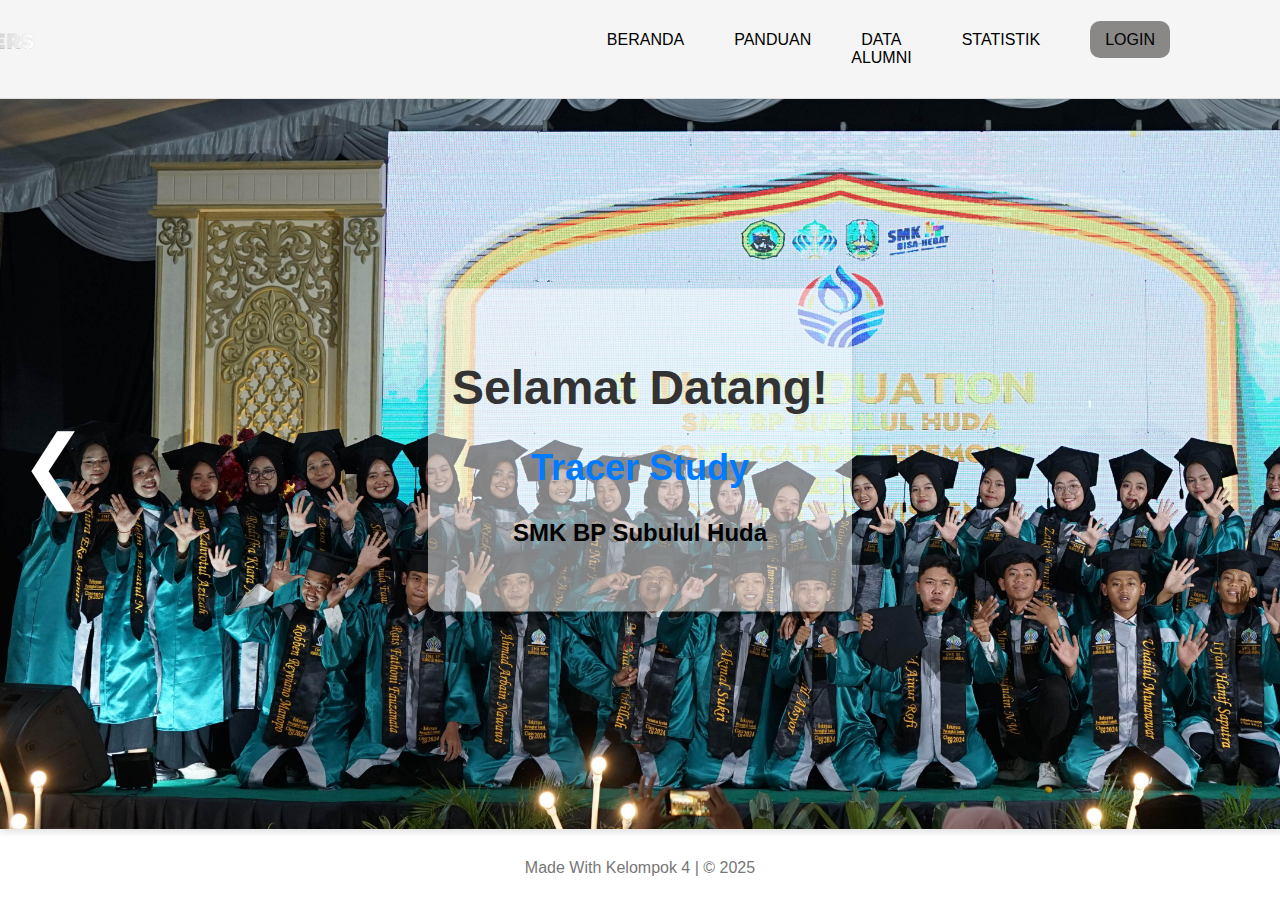
<file: Dashboar-login.html>
<!DOCTYPE html>
<html lang="id">
<head>
    <meta charset="UTF-8">
    <meta name="viewport" content="width=device-width, initial-scale=1.0">
    <title>Tracer Study</title>
    <link rel="stylesheet" href="css/dashboar-login.css">
</head>
<body>
<header>
    <nav class="navbar">
        <div class="logo-container">
            <img src="IMG/Logo.1.png" alt="Logo" class="logo">
        </div>
        <ul class="nav-links">
            <li><a href="#">BERANDA</a></li>
            <li><a href="#">PANDUAN</a></li>
            <li><a href="#">DATA ALUMNI</a></li>
            <li><a href="#">STATISTIK</a></li>
            <li><a href="#" class="login">LOGIN</a></li>
        </ul>
    </nav>
</header>

<div class="carousel">
    <button class="prev" onclick="prevSlide()">&#10094;</button>
    <div class="carousel-track">
        <img src="IMG/DSC00443 (3).jpg" alt="Graduation 1" class="carousel-image">
        <img src="IMG/DSC00206.JPG" alt="Graduation 2" class="carousel-image">
        <img src="IMG/DSC00346.JPG" alt="Graduation 3" class="carousel-image">
        <img src="IMG/DSC00150.JPG" alt="Graduation 4" class="carousel-image">
    </div>
    <button class="next" onclick="nextSlide()">&#10095;</button>
</div>

<div class="welcome-section">
    <div class="text-container" id="text">
        <h1>Selamat Datang!</h1>
        <h2><span class="highlight">Tracer Study</span></h2>
        <p>SMK BP Subulul Huda</p>
    </div>
</div>

<footer>
    <p>Made With Kelompok 4 | &copy; 2025</p>
</footer>

<script>
    document.addEventListener("DOMContentLoaded", function() {
        setTimeout(() => {
            document.getElementById("text").classList.add("show");
        }, 500);
    });
</script>
<script src="b.js"></script>
</body>
</html>
</file>
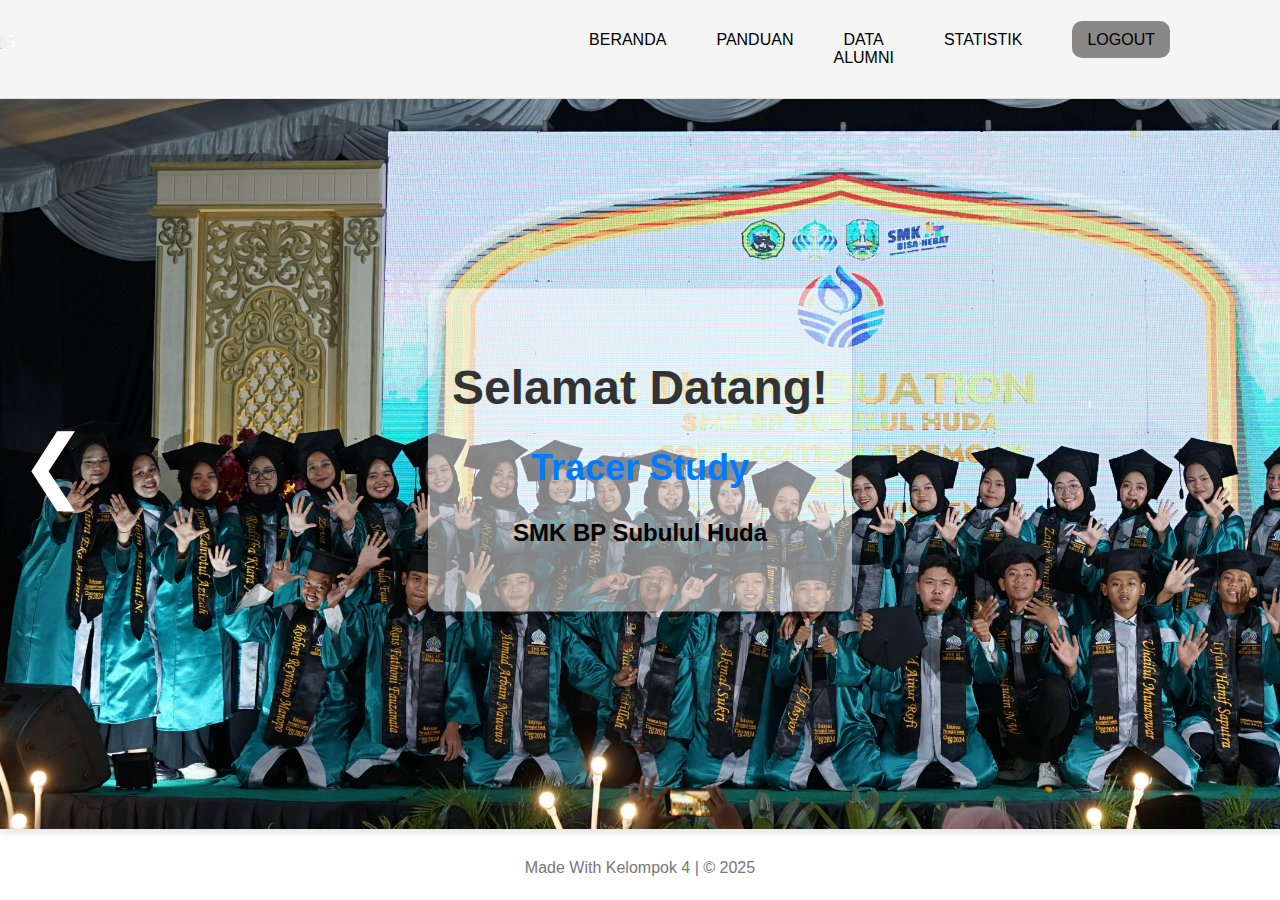
<file: Dashboar-logout.html>
<!DOCTYPE html>
<html lang="id">
<head>
    <meta charset="UTF-8">
    <meta name="viewport" content="width=device-width, initial-scale=1.0">
    <title>Tracer Study</title>
    <link rel="stylesheet" href="css/dashboar-logout.css">
</head>
<body>
<header>
    <nav class="navbar">
        <div class="logo-container">
            <img src="IMG/Logo.1.png" alt="Logo" class="logo">
        </div>
        <ul class="nav-links">
            <li><a href="#">BERANDA</a></li>
            <li><a href="#">PANDUAN</a></li>
            <li><a href="#">DATA ALUMNI</a></li>
            <li><a href="#">STATISTIK</a></li>
            <li><a href="#" class="logout">LOGOUT</a></li>
        </ul>
    </nav>
</header>

<div class="carousel">
    <button class="prev" onclick="prevSlide()">&#10094;</button>
    <div class="carousel-track">
        <img src="IMG/DSC00443 (3).jpg" alt="Graduation 1" class="carousel-image">
        <img src="IMG/DSC00206.JPG" alt="Graduation 2" class="carousel-image">
        <img src="IMG/DSC00346.JPG" alt="Graduation 3" class="carousel-image">
        <img src="IMG/DSC00150.JPG" alt="Graduation 4" class="carousel-image">
    </div>
    <button class="next" onclick="nextSlide()">&#10095;</button>
</div>

<div class="welcome-section">
    <div class="text-container" id="text">
        <h1>Selamat Datang!</h1>
        <h2><span class="highlight">Tracer Study</span></h2>
        <p>SMK BP Subulul Huda</p>
    </div>
</div>

<footer>
    <p>Made With Kelompok 4 | &copy; 2025</p>
</footer>

<script>
    document.addEventListener("DOMContentLoaded", function() {
        setTimeout(() => {
            document.getElementById("text").classList.add("show");
        }, 500);
    });
</script>
<script src="b.js"></script>
</body>
</html>
</file>
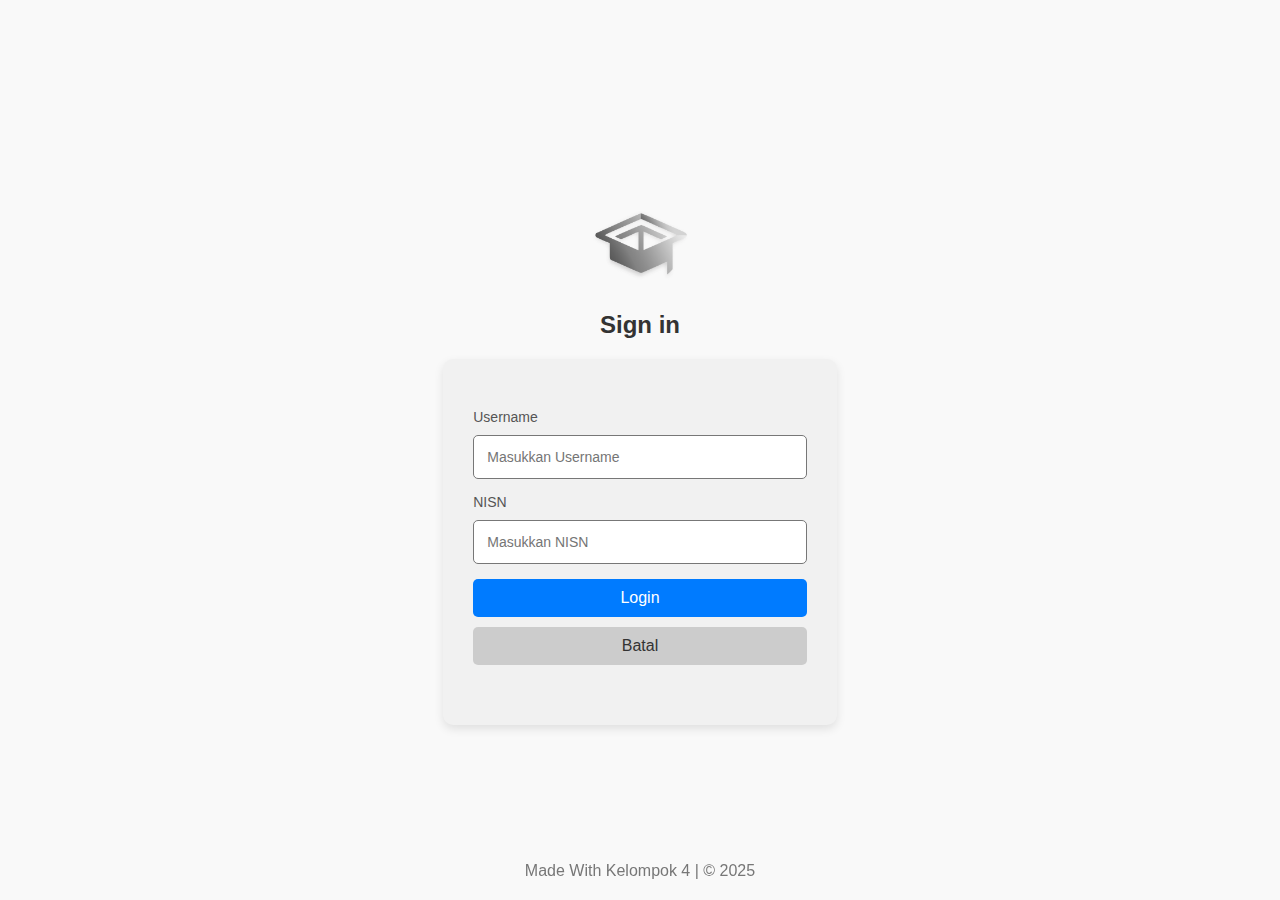
<file: login.html>
<!DOCTYPE html>
<html lang="en">
<head>
    <meta charset="UTF-8">
    <meta name="viewport" content="width=device-width, initial-scale=1.0">
    <title>Login Page</title>
    <link rel="stylesheet" href="css/login.css">
</head>
<body>
    <div class="login-container">
        <!-- Logo -->
        <div class="logo">
            <img src="IMG/LOGO pkl - Copy.png" alt="Logo" />
        </div>
        <!-- Title -->
        <h2 class="title">Sign in</h2>
        <!-- Form -->
        <div class="login-box">
            <form>
                <label for="username">Username</label>
                <input type="text" id="username" placeholder="Masukkan Username">
                
                <label for="nisn">NISN</label>
                <input type="password" id="nisn" placeholder="Masukkan NISN">
                
                <button type="submit" class="btn login-btn">Login</button>
                <button type="button" class="btn cancel-btn">Batal</button>
            </form>
        </div>
    </div>
        <!-- Footer -->
        <footer class="footer">
            <p>Made With Kelompok 4 | © 2025</p>
        </footer>
</body>
</html>
</file>
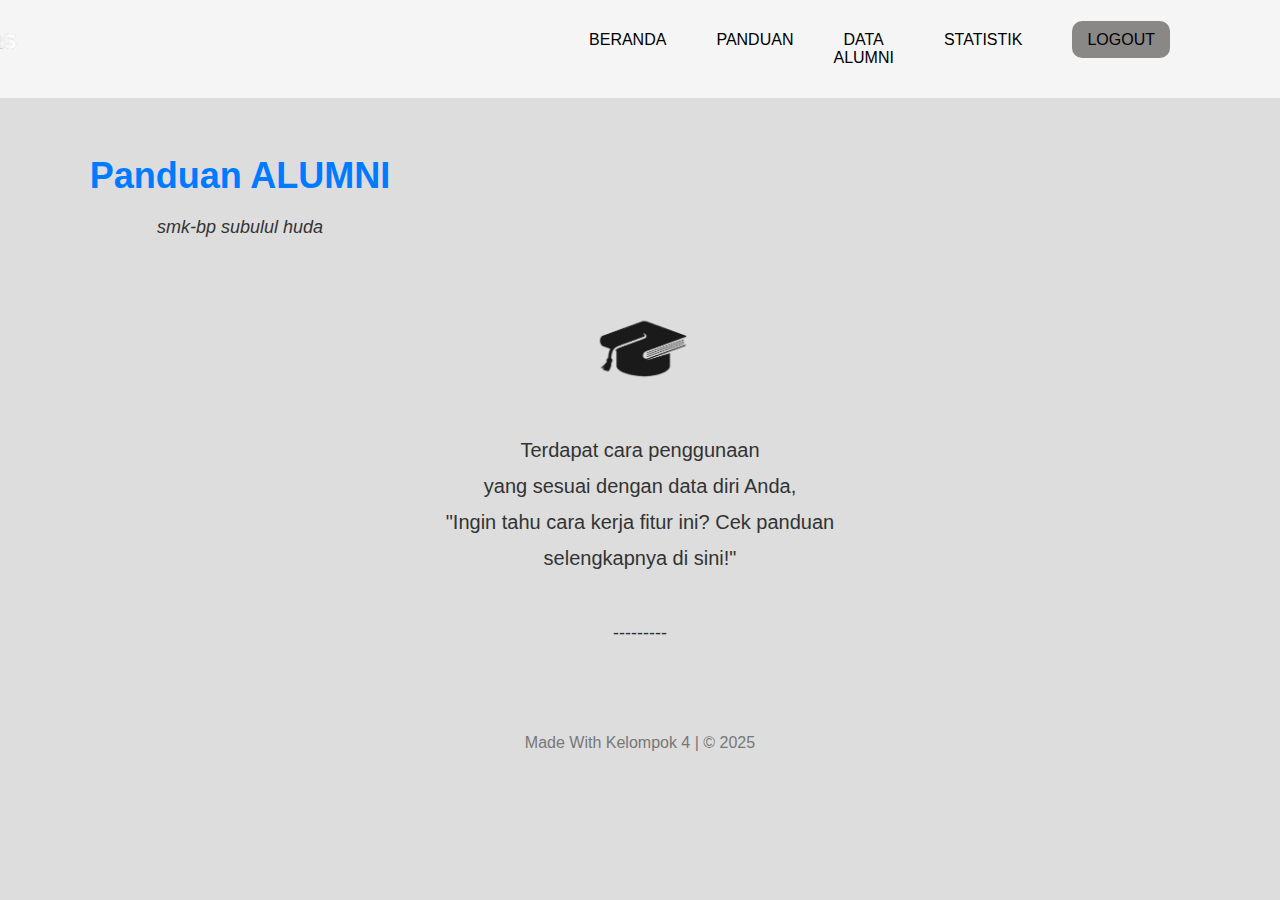
<file: panduan.html>
<!DOCTYPE html>
<html lang="en">
<head>
    <meta charset="UTF-8">
    <meta name="viewport" content="width=device-width, initial-scale=1.0">
    <title>Panduan Alumni</title>
    <link rel="stylesheet" href="css/panduan.css">
</head>
<body>
    <!-- Header Navigation -->
    <header>
        <header class="navbar">
        <div class="logo-container">
          <img src="IMG/Logo.1.png" alt="Logo" class="logo">
        </div>
        <ul class="nav-links">
          <li><a href="#">BERANDA</a></li>
          <li><a href="#">PANDUAN</a></li>
          <li><a href="#">DATA ALUMNI</a></li>
          <li><a href="#">STATISTIK</a></li>
          <li><a href="#" class="logout">LOGOUT</a></li>
        </ul>
        </nav>
        </header>
    </header>

    <!-- Main Content -->
    <main class="content">
        <h1><span>Panduan ALUMNI</span></h1>
        <p class="subtext">smk-bp subulul huda</p>

        <div class="icon">
            <img src="IMG/education-logo-design-inspiration_139869-290-removebg-preview 1.png" alt="Graduation Cap" />
        </div>

        <p class="description">
            Terdapat cara penggunaan<br>yang sesuai dengan data diri Anda,<br>
            "Ingin tahu cara kerja fitur ini? Cek panduan<br>selengkapnya di sini!"<br>
        </p>

        <div class="divider">---------</div>
    </main>

    <!-- Footer -->
    <footer class="footer">
        <p>Made With Kelompok 4 | © 2025</p>
    </footer>
</body>
</html>
</file>
<file: css/dashboar-login.css>
body {
  margin: 0;
  padding: 0;
  font-family: Arial, sans-serif;
  box-sizing: border-box;
  background-color: #fff;
  color: #333;
}

/* Styling Navbar */
.navbar {
background-color: #f5f5f5;
padding: 15px 100px;
border-bottom: 1px solid #ddd;
position: sticky;
top: 0;
z-index: 1000;
display: flex;
justify-content: flex-end;
gap: 20px;
}

/* Logo Container */
.logo-container {
display: flex;
align-items: center;
}

.logo {
width: -10px;
height: 60px;
object-fit: cover;
object-position: center ;
margin-top: 0%;
margin-right: 500px;
margin-left: -100px;
}

/* Link Navigation */
.nav-links {
display: flex;
list-style: none;
gap: 30px; /* Jarak antar item menu */
}

.nav-links a {
text-decoration: none;
color: #000;
margin: 0 10px;
font-weight: lighter;
font-size: 16px;
transition: color 0.3s;
}

.nav-links a:hover{
color: #007BFF;
}
/* Login Button */
.login {
background-color: #8A8787;
padding: 10px 15px;
border-radius: 10px;
color: #000;
font-weight: lighter;
}

.login:hover {
background-color: #8A8787;
padding: 10px 15px; 
border-radius: 10px;
}

.carousel {
width: 100%;
height: 1000px;
overflow: hidden;
}

.carousel {
position: relative;
width: 1680px;
height: 730px;
object-fit: cover;
object-position: center;
margin: 0px auto;
overflow: hidden;
border-radius: 0px;
box-shadow: 0 4px 6px rgba(0, 0, 0, 0.1);
}

/* Track tempat gambar */
.carousel-track {
display: flex;
transition: transform 0.5s ease-in-out;
width: 1680px;
height: 730px;
object-fit: cover;
object-position: center ;
}

/* Gambar carousel */
.carousel-image {
width: 100%;
flex-shrink: 0;
height: auto;
object-fit: cover;
}

/* Tombol navigasi */
button {
position: absolute;
top: 50%;
transform: translateY(-50%);
background: rgba(0, 0, 0, 0);
color: white;
border: none;
font-size: 80px;
padding: 10px;
cursor: pointer;
z-index: 10;
border-radius: 50%;
}

button:hover {
background: rgba(0, 0, 0, 0.7);
}

.prev {
left: 10px;
}

.next {
right: 10px;
}


.welcome-section 
{
  text-align: center;
  padding: 40px 20px;
  background: rgba(255, 255, 255, 0.5);
  position: absolute;
  top: 50%;
  left: 50%;
  transform: translate(-50%, -50%);
  z-index: 5;
  width: 30%;
  box-shadow: 0 4px 6px rgba(0, 0, 0, 0.1);
  border-radius: 10px;
}

.welcome-section h1 {
color: #333;
}

.welcome-section .highlight {
color: #007BFF;
}

.welcome-section p {
color: #000;
margin: 300px 10;
}

.text-container {
  font-size: 24px;
  font-weight: bold;
  opacity: 0;
  transform: translateY(20px);
  transition: opacity 1s ease-out, transform 1s ease-out;
}

.text-container.show {
  opacity: 1;
  transform: translateY(0);
}

footer {
text-align: center;
padding: 10px 0;
margin-top: 20px;
}

footer p {
margin: 0;
color: #777;
}
</file>
<file: css/dashboar-logout.css>
body {
    margin: 0;
    padding: 0;
    font-family: Arial, sans-serif;
    box-sizing: border-box;
    background-color: #fff;
    color: #333;
  }
  
  /* Styling Navbar */
  .navbar {
  background-color: #f5f5f5;
  padding: 15px 100px;
  border-bottom: 1px solid #ddd;
  position: sticky;
  top: 0;
  z-index: 1000;
  display: flex;
  justify-content: flex-end;
  gap: 20px;
  }
  
  /* Logo Container */
  .logo-container {
  display: flex;
  align-items: center;
  }
  
  .logo {
  width: -10px;
  height: 60px;
  object-fit: cover;
  object-position: center ;
  margin-top: 0%;
  margin-right: 500px;
  margin-left: -100px;
  }
  
  /* Link Navigation */
  .nav-links {
  display: flex;
  list-style: none;
  gap: 30px; /* Jarak antar item menu */
  }
  
  .nav-links a {
  text-decoration: none;
  color: #000;
  margin: 0 10px;
  font-weight: lighter;
  font-size: 16px;
  transition: color 0.3s;
  }
  
  .nav-links a:hover{
  color: #007BFF;
  }
  /* Logout Button */
  .logout {
  background-color: #8A8787;
  padding: 10px 15px;
  border-radius: 10px;
  color: #000;
  font-weight: lighter;
  }
  
  .logout:hover {
  background-color: #8A8787;
  padding: 10px 15px; 
  border-radius: 10px;
  }
  
  .carousel {
  width: 100%;
  height: 1000px;
  overflow: hidden;
  }
  
  .carousel {
  position: relative;
  width: 1680px;
  height: 730px;
  object-fit: cover;
  object-position: center;
  margin: 0px auto;
  overflow: hidden;
  border-radius: 0px;
  box-shadow: 0 4px 6px rgba(0, 0, 0, 0.1);
  }
  
  /* Track tempat gambar */
  .carousel-track {
  display: flex;
  transition: transform 0.5s ease-in-out;
  width: 1680px;
  height: 730px;
  object-fit: cover;
  object-position: center ;
  }
  
  /* Gambar carousel */
  .carousel-image {
  width: 100%;
  flex-shrink: 0;
  height: auto;
  object-fit: cover;
  }
  
  /* Tombol navigasi */
  button {
  position: absolute;
  top: 50%;
  transform: translateY(-50%);
  background: rgba(0, 0, 0, 0);
  color: white;
  border: none;
  font-size: 80px;
  padding: 10px;
  cursor: pointer;
  z-index: 10;
  border-radius: 50%;
  }
  
  button:hover {
  background: rgba(0, 0, 0, 0.7);
  }
  
  .prev {
  left: 10px;
  }
  
  .next {
  right: 10px;
  }
  
  
  .welcome-section 
  {
    text-align: center;
    padding: 40px 20px;
    background: rgba(255, 255, 255, 0.5);
    position: absolute;
    top: 50%;
    left: 50%;
    transform: translate(-50%, -50%);
    z-index: 5;
    width: 30%;
    box-shadow: 0 4px 6px rgba(0, 0, 0, 0.1);
    border-radius: 10px;
  }
  
  .welcome-section h1 {
  color: #333;
  }
  
  .welcome-section .highlight {
  color: #007BFF;
  }
  
  .welcome-section p {
  color: #000;
  margin: 300px 10;
  }

  .text-container {
    font-size: 24px;
    font-weight: bold;
    opacity: 0;
    transform: translateY(20px);
    transition: opacity 1s ease-out, transform 1s ease-out;
  }
  
  .text-container.show {
    opacity: 1;
    transform: translateY(0);
  }
  
  footer {
  text-align: center;
  padding: 10px 0;
  margin-top: 20px;
  }
  
  footer p {
  margin: 0;
  color: #777;
  }
</file>
<file: css/login.css>
body {
    margin: 0;
    padding: 0;
    font-family: Arial, sans-serif;
    background-color: #f9f9f9;
    display: flex;
    justify-content: center;
    align-items: center;
    height: 100vh;
}

/* Container Styling */
.login-container {
    text-align: center;
}

/* Logo Styling */
.logo img {
    width: 100px;
    height: auto;
    margin-bottom: 7px;
    margin-top: 30px;
}

/* Title Styling */
.title {
    font-size: 24px;
    color: #333;
    margin-bottom: 20px;
}

/* Login Box Styling */
.login-box {
    background-color: #f1f1f1;
    padding: 50px 30px;
    border-radius: 10px;
    box-shadow: 0 4px 10px rgba(0, 0, 0, 0.1);
    display: inline-block;
    text-align: left;
}

/* Form Elements */
label {
    display: block;
    font-size: 14px;
    margin-bottom: 10px;
    color: #555;
}

input {
    width: 100%;
    padding: 13px;
    margin-bottom: 15px;
    border: 1px solid #777;
    border-radius: 5px;
    font-size: 14px;
    box-sizing: border-box;
}

/* Button Styling */
.btn {
    width: 100%;
    padding: 10px;
    font-size: 16px;
    border: none;
    border-radius: 5px;
    cursor: pointer;
    margin-bottom: 10px;
    transition: background-color 0.3s;
}

.login-btn {
    background-color: #007BFF;
    color: #fff;
}

.login-btn:hover {
    background-color: #007BFF;
}

.cancel-btn {
    background-color: #ccc;
    color: #333;
}

.cancel-btn:hover {
    background-color: #bbb;
}

/* Footer */
.footer {
    position: fixed;
    bottom: 10px;
    left: 50%;
    transform: translateX(-50%);
    font-size: 16px;
    color: gray;
}


    
footer p {
    margin: 10px;
    color: #777;
}
</file>
<file: css/panduan.css>
/* Reset and Global Styles */
body {
    margin: 0;
    padding: 0;
    font-family: Arial, sans-serif;
    box-sizing: border-box;
    background-color: #ddd;
    color: #333;
}

/* Styling Navbar */
.navbar {
background-color: #f5f5f5;
padding: 15px 100px;
border-bottom: 1px solid #ddd;
position: sticky;
top: 0;
z-index: 1000;
display: flex;
justify-content: flex-end;
gap: 20px;
}

/* Logo Container */
.logo-container {
display: flex;
align-items: center;
}

.logo {
width: -10px;
height: 60px;
object-fit: cover;
object-position: center ;
margin-top: 0%;
margin-right: 500px;
margin-left: -100px;
}

/* Link Navigation */
.nav-links {
display: flex;
list-style: none;
gap: 30px; /* Jarak antar item menu */
}

.nav-links a {
text-decoration: none;
color: #000;
margin: 0 10px;
font-weight: lighter;
font-size: 16px;
transition: color 0.3s;
}

.nav-links a:hover{
color: #007BFF;
}
/* Login Button */
.logout {
background-color: #8A8787;
padding: 10px 15px;
border-radius: 10px;
color: #000;
font-weight: lighter;
}

.logout:hover {
background-color: #8A8787;
padding: 10px 15px; 
border-radius: 10px;
}

/* Main Content */
.content {
    text-align: center;
    padding: 50px 20px;
}

.content h1 {
    font-size: 36px;
    margin-bottom: -10px;
    margin-left: -800px;
    margin-top: 6px;
    color: #007BFF;
}

.subtext {
    font-size: 18px;
    color: #333;
    margin-bottom: 20px;
    font-style: italic;
    margin-left: -800px;
    margin-top: 30px;
}

.icon img{
    width: 100px;
    margin: 50px 0;
}

.description {
    font-size: 20px;
    line-height: 1.8;
    margin: -3px auto;
    max-width: 600px;
}

.divider {
    font-size: 18px;
    margin-top: 50px;
    color: #333;
}

/* Footer */
footer {
    text-align: center;
    padding: 10px 0;
    margin-top: 20px;
}

footer p {
    margin: 10px;
    color: #777;
}
</file>
